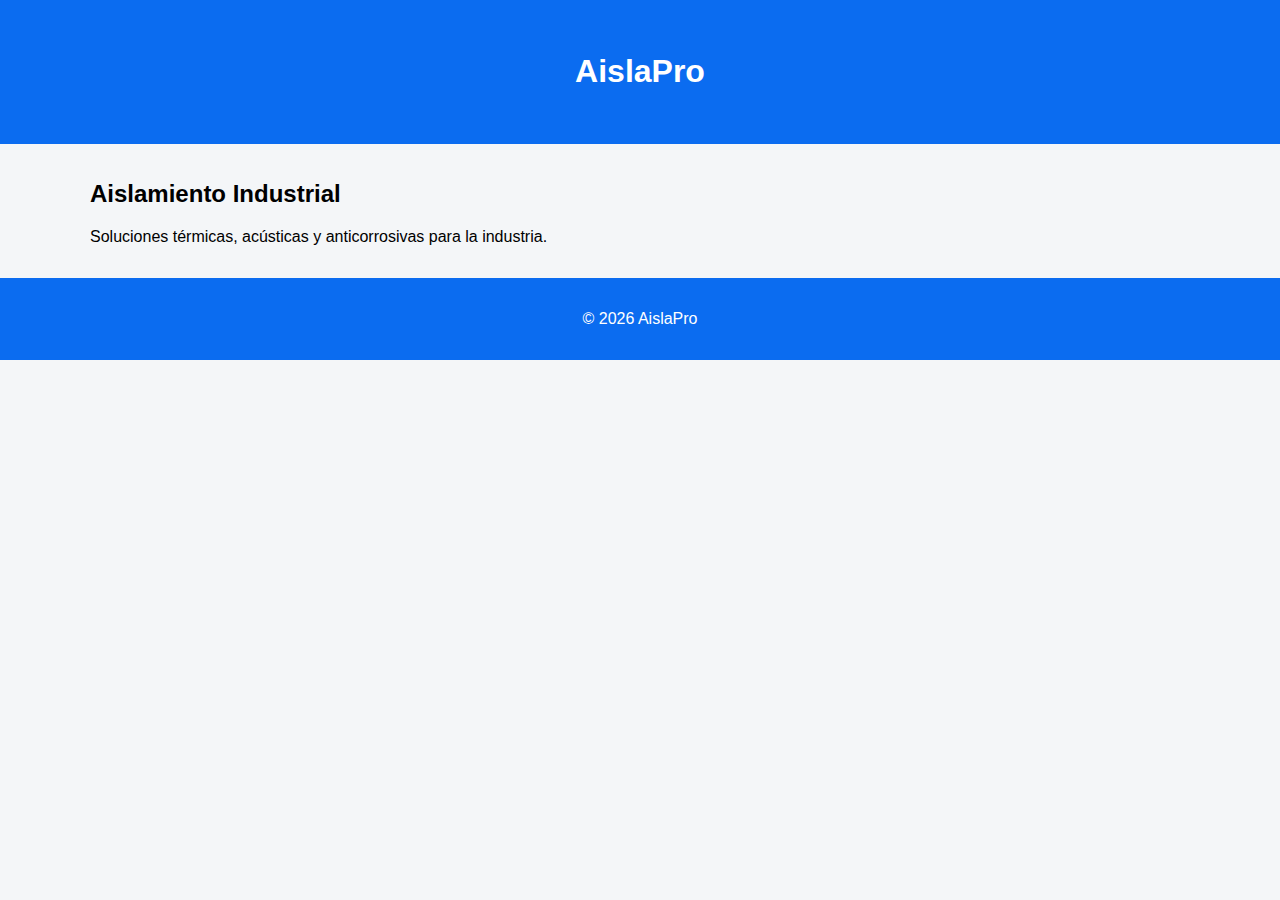
<file: mi-sitio-aislamiento/index.html>
<!doctype html>
<html lang="es">
<head>
  <meta charset="utf-8" />
  <meta name="viewport" content="width=device-width,initial-scale=1" />
  <title>Aislamiento Industrial — Soluciones térmicas y acústicas</title>
  <meta name="description" content="Soluciones profesionales de aislamiento industrial." />
  <link rel="stylesheet" href="assets/css/styles.css" />
</head>
<body>
  <header class="site-header">
    <div class="container header-inner">
      <h1>AislaPro</h1>
    </div>
  </header>
  <main class="container">
    <h2>Aislamiento Industrial</h2>
    <p>Soluciones térmicas, acústicas y anticorrosivas para la industria.</p>
  </main>
  <footer class="site-footer">
    <p>© <span id="year"></span> AislaPro</p>
  </footer>
  <script src="assets/js/main.js"></script>
</body>
</html>
</file>
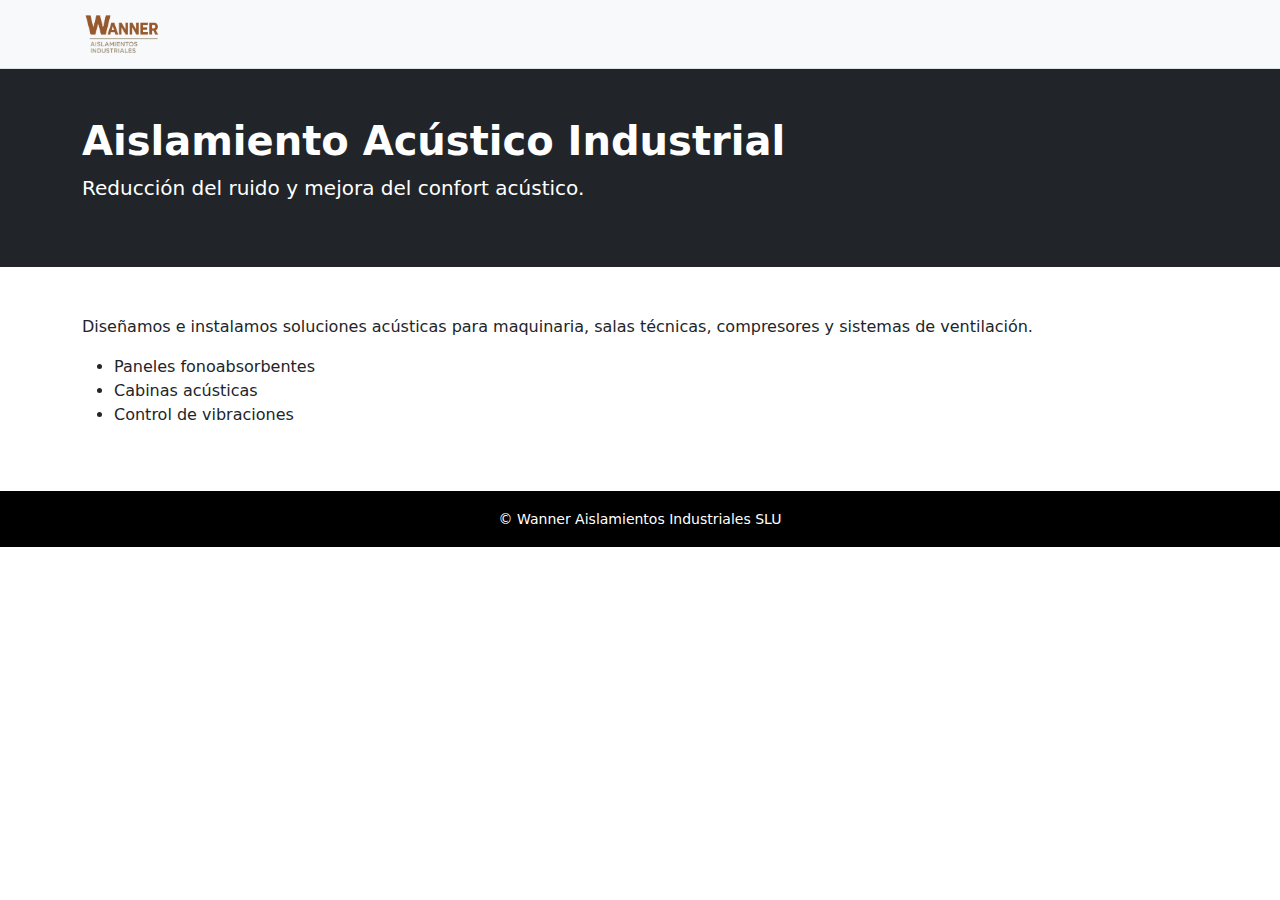
<file: aislamiento-acustico.html>
<!doctype html>
<html lang="es">
<head>
  <meta charset="utf-8">
  <title>Aislamiento Acústico Industrial | Wanner</title>
  <meta name="description" content="Control de ruido y vibraciones en entornos industriales.">
  <meta name="viewport" content="width=device-width, initial-scale=1">
  <link href="https://cdn.jsdelivr.net/npm/bootstrap@5.3.2/dist/css/bootstrap.min.css" rel="stylesheet">
</head>
<body>

<nav class="navbar navbar-light bg-light border-bottom">
  <div class="container">
    <a class="navbar-brand" href="index.html">
      <img src="logo.png" height="42" alt="Wanner">
    </a>
  </div>
</nav>

<header class="py-5 bg-dark text-white">
  <div class="container">
    <h1 class="fw-bold">Aislamiento Acústico Industrial</h1>
    <p class="lead">Reducción del ruido y mejora del confort acústico.</p>
  </div>
</header>

<section class="py-5">
  <div class="container">
    <p>
      Diseñamos e instalamos soluciones acústicas para maquinaria, salas técnicas,
      compresores y sistemas de ventilación.
    </p>
    <ul>
      <li>Paneles fonoabsorbentes</li>
      <li>Cabinas acústicas</li>
      <li>Control de vibraciones</li>
    </ul>
  </div>
</section>

<footer class="bg-black text-white text-center py-3">
  <small>© Wanner Aislamientos Industriales SLU</small>
</footer>

</body>
</html>
</file>
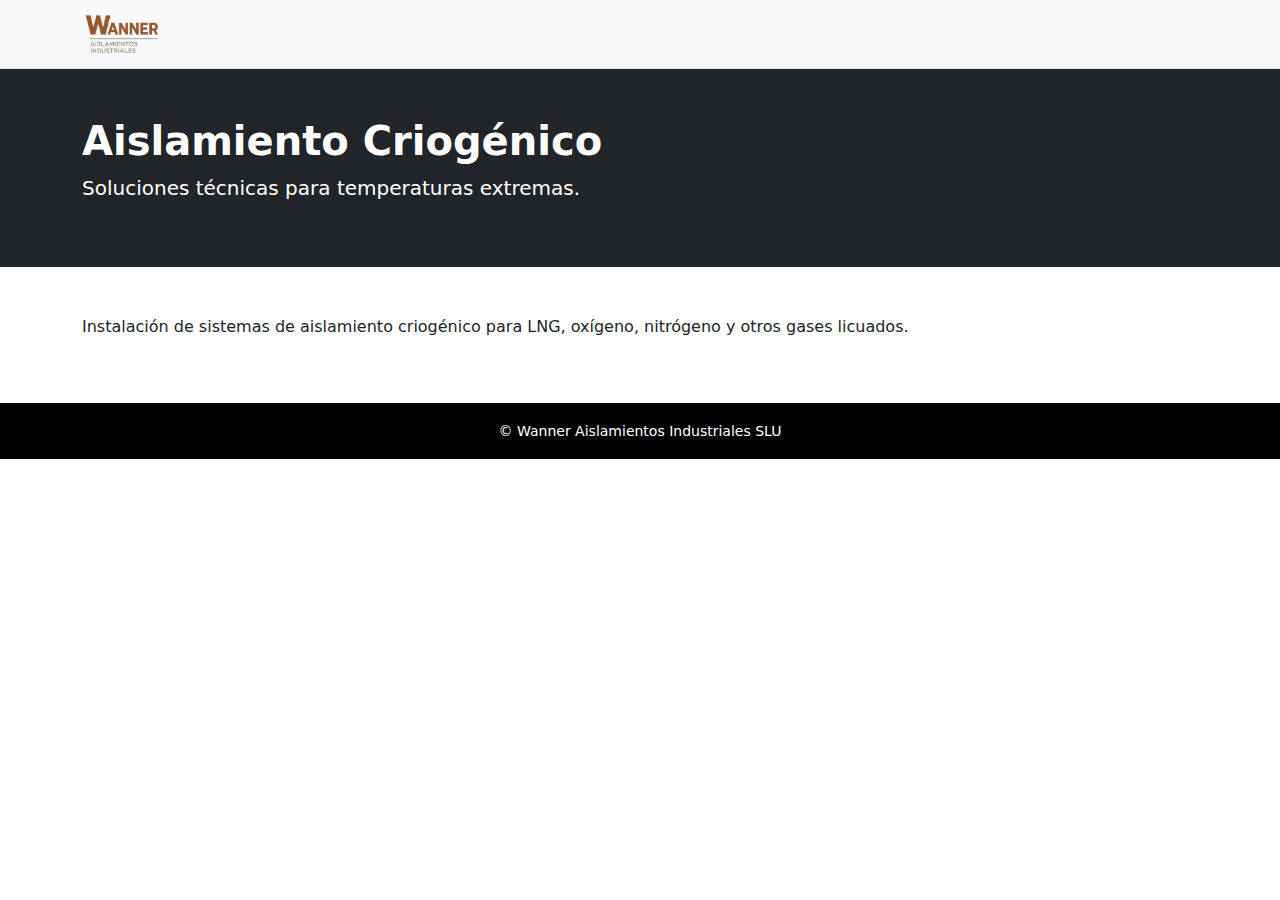
<file: aislamiento-criogenico.html>
<!doctype html>
<html lang="es">
<head>
  <meta charset="utf-8">
  <title>Aislamiento Criogénico | Wanner</title>
  <meta name="description" content="Aislamiento para temperaturas criogénicas y gases licuados.">
  <meta name="viewport" content="width=device-width, initial-scale=1">
  <link href="https://cdn.jsdelivr.net/npm/bootstrap@5.3.2/dist/css/bootstrap.min.css" rel="stylesheet">
</head>
<body>

<nav class="navbar navbar-light bg-light border-bottom">
  <div class="container">
    <a class="navbar-brand" href="index.html">
      <img src="logo.png" height="42" alt="Wanner">
    </a>
  </div>
</nav>

<header class="py-5 bg-dark text-white">
  <div class="container">
    <h1 class="fw-bold">Aislamiento Criogénico</h1>
    <p class="lead">Soluciones técnicas para temperaturas extremas.</p>
  </div>
</header>

<section class="py-5">
  <div class="container">
    <p>
      Instalación de sistemas de aislamiento criogénico para LNG, oxígeno,
      nitrógeno y otros gases licuados.
    </p>
  </div>
</section>

<footer class="bg-black text-white text-center py-3">
  <small>© Wanner Aislamientos Industriales SLU</small>
</footer>

</body>
</html>
</file>
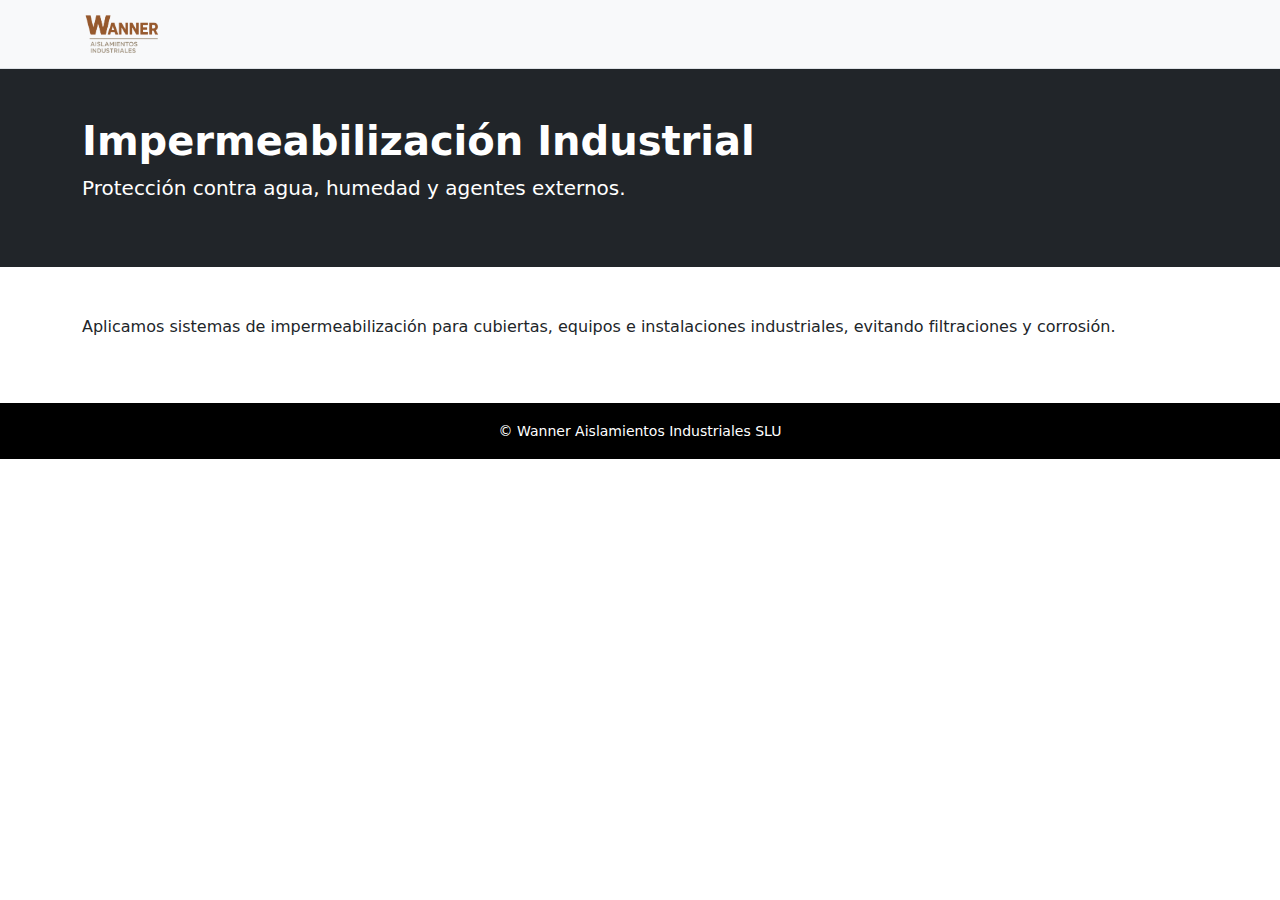
<file: impermeabilizacion.html>
<!doctype html>
<html lang="es">
<head>
  <meta charset="utf-8">
  <title>Impermeabilización Industrial | Wanner</title>
  <meta name="description" content="Impermeabilización y protección contra filtraciones industriales.">
  <meta name="viewport" content="width=device-width, initial-scale=1">
  <link href="https://cdn.jsdelivr.net/npm/bootstrap@5.3.2/dist/css/bootstrap.min.css" rel="stylesheet">
</head>
<body>

<nav class="navbar navbar-light bg-light border-bottom">
  <div class="container">
    <a class="navbar-brand" href="index.html">
      <img src="logo.png" height="42" alt="Wanner">
    </a>
  </div>
</nav>

<header class="py-5 bg-dark text-white">
  <div class="container">
    <h1 class="fw-bold">Impermeabilización Industrial</h1>
    <p class="lead">Protección contra agua, humedad y agentes externos.</p>
  </div>
</header>

<section class="py-5">
  <div class="container">
    <p>
      Aplicamos sistemas de impermeabilización para cubiertas, equipos e instalaciones
      industriales, evitando filtraciones y corrosión.
    </p>
  </div>
</section>

<footer class="bg-black text-white text-center py-3">
  <small>© Wanner Aislamientos Industriales SLU</small>
</footer>

</body>
</html>
</file>
<file: mi-sitio-aislamiento/assets/css/styles.css>
body{font-family:Arial,Helvetica,sans-serif;margin:0;background:#f4f6f8}
.container{max-width:1100px;margin:auto;padding:1rem}
.site-header,.site-footer{background:#0b6cf0;color:#fff;padding:1rem;text-align:center}
</file>
